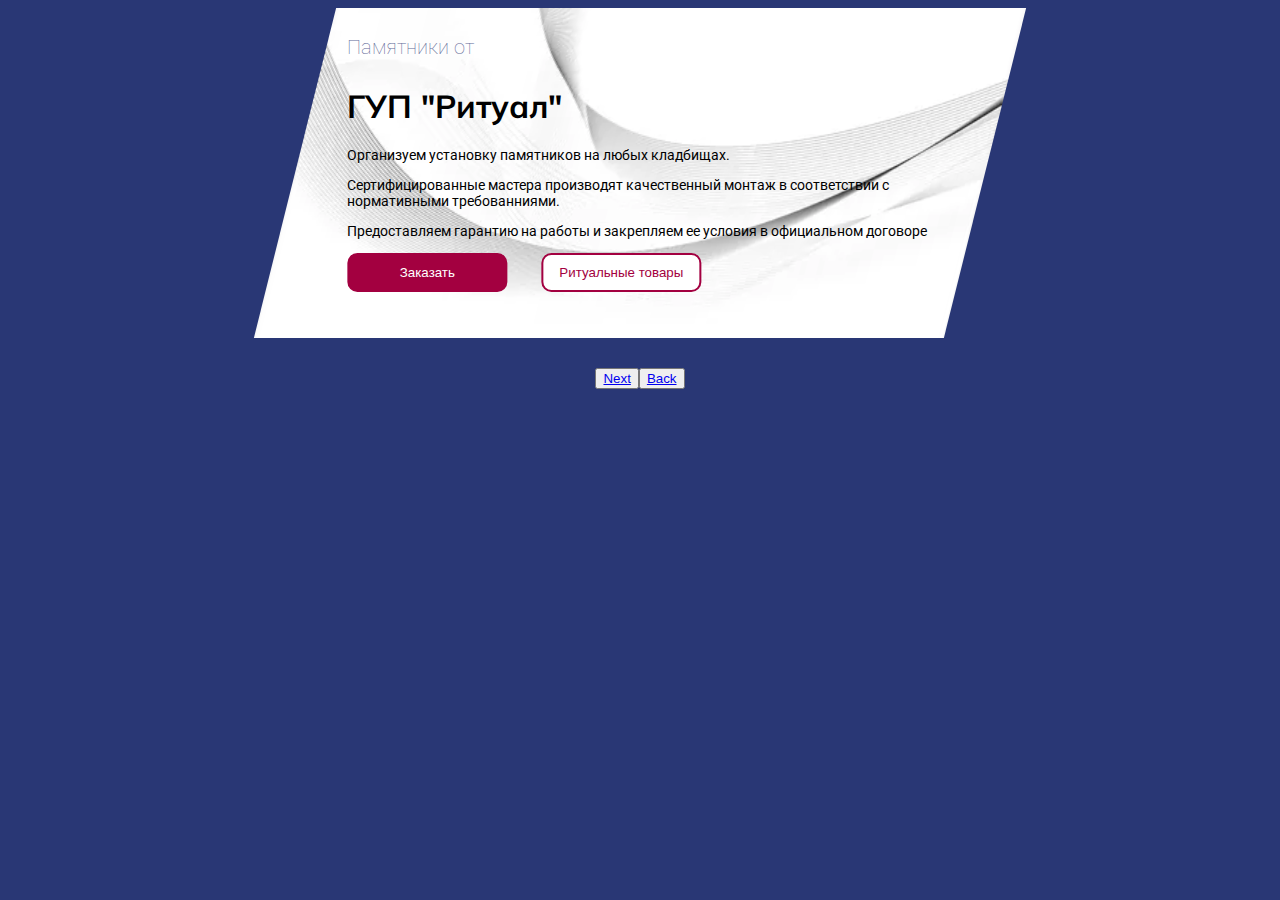
<file: index.html>
<!DOCTYPE html>
<html lang="ru">
<head>
    <meta charset="UTF-8">
    <meta http-equiv="X-UA-Compatible" content="IE=edge">
    <meta name="viewport" content="width=device-width, initial-scale=1.0">
    <link rel="stylesheet" href="styles.css">
    <link rel="preconnect" href="https://fonts.googleapis.com">
    <link rel="preconnect" href="https://fonts.gstatic.com" crossorigin>
    <link href="https://fonts.googleapis.com/css2?family=Anek+Tamil:wght@300&family=BIZ+UDPMincho&family=Cormorant+SC:wght@300&family=Fredoka&family=Kablammo&family=Montserrat:wght@200;400;500&family=Oswald&family=Poppins&family=Roboto+Slab:wght@100;400&family=Roboto:wght@400;500&family=Rubik+Glitch&family=Ubuntu&display=swap" rel="stylesheet">
    <link rel="preconnect" href="https://fonts.googleapis.com">
    <link rel="preconnect" href="https://fonts.gstatic.com" crossorigin>
    <link href="https://fonts.googleapis.com/css2?family=Anek+Tamil:wght@300&family=BIZ+UDPMincho&family=Cormorant+SC:wght@300&family=Fredoka&family=Kablammo&family=Montserrat:wght@200;400;500&family=Mulish:wght@700&family=Oswald&family=Poppins&family=Roboto+Slab:wght@100;400&family=Roboto:wght@400;500&family=Rubik+Glitch&family=Ubuntu&display=swap" rel="stylesheet">
    <title>ГУП "Ритуал"</title>
</head>
<body>
    <div class="container-box">
<div class="container section">
    
<div class="straight">
    <h4>Памятники от</h4>
    <h1>ГУП "Ритуал"</h1>
    <p>Организуем установку памятников на любых кладбищах.</p>
    <p>Сертифицированные мастера производят качественный монтаж в соответствии с нормативными требованниями.</p>
    <p>Предоставляем гарантию на работы и закрепляем ее условия в официальном договоре</p>

    <button class="btn">Заказать</button>
    <button class="btnRitual">Ритуальные товары</button>
    
</div>
</div>
</div>
<div class="btnSlider">
<a href="slide.html"><button>Next</a></button>
<a href="slide.html"><button>Back</a></button>
</div>
</body>
</html>
</file>
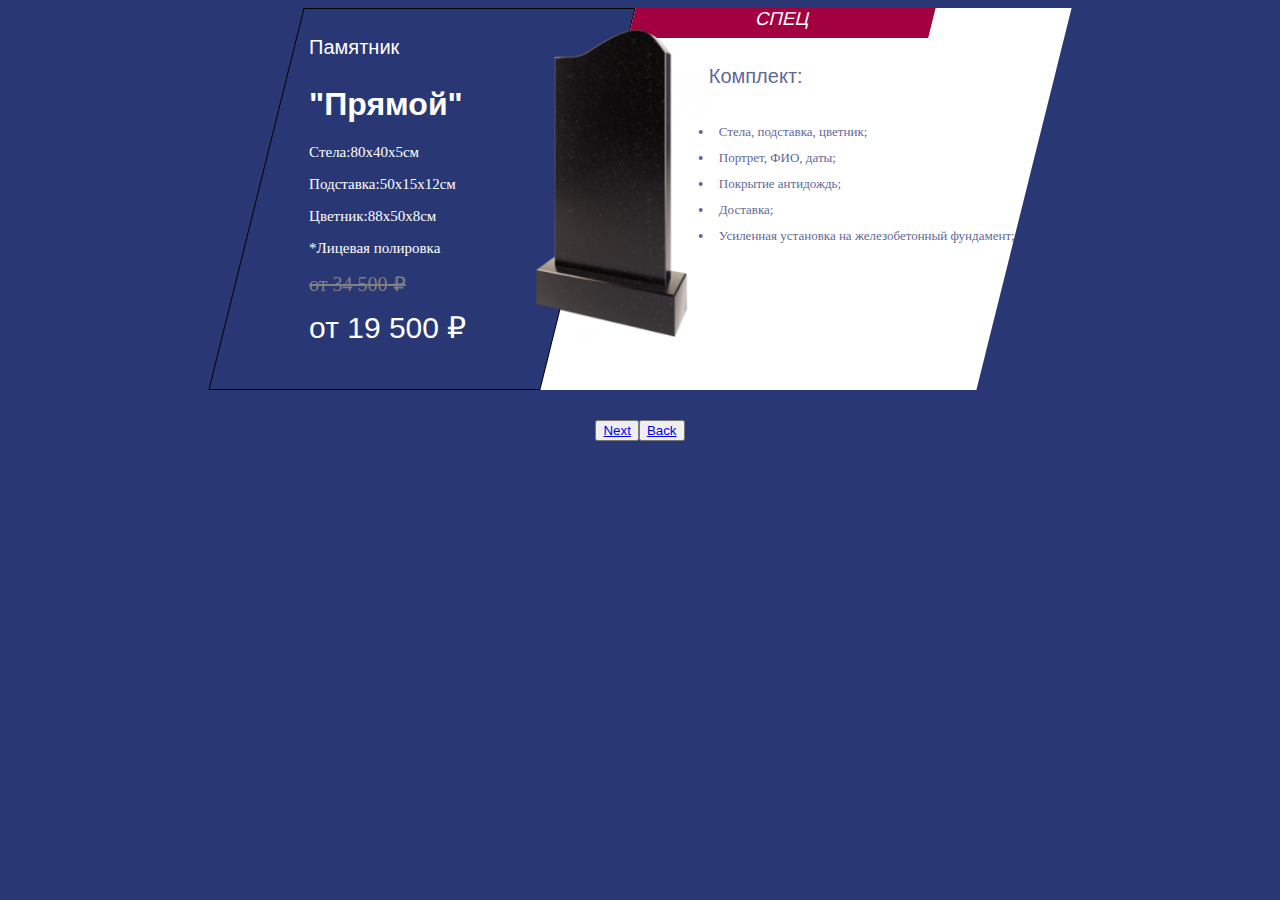
<file: slide.html>
<!DOCTYPE html>
<html lang="ru">
<head>
    <meta charset="UTF-8">
    <meta http-equiv="X-UA-Compatible" content="IE=edge">
    <meta name="viewport" content="width=device-width, initial-scale=1.0">
    <link rel="stylesheet" href="styles.css">
    <title>ГУП "Ритуал"</title>
</head>
<body>
    <div class="container-box">
    <div class="container-section one">
        <div class="straight">
        <h4 class="white">Памятник</h4>
        <h1 class="white">"Прямой"</h1>
        <h3 class="white size">Стела:80x40x5см</h3>
        <h3 class="white size">Подставка:50x15x12см</h3>
        <h3 class="white size">Цветник:88x50x8см</h3>
        <h3 class="white size">*Лицевая полировка</h3>
        <del>от 34 500 ₽</del>
        <p class="white"><ins>от 19 500 ₽</ins></p>
    </div>
    </div>

    <div class="box where">
    <div class="container-sectionTwo left">
        <h3 class="par"></h3>
    </div>

    <div class="what">
    <div class="picture">
        <img src="grave.png" alt="grave" width="200">
    </div>
    <div class="complect">
        <h4>Комплект:</h4>
        <ul>
            <li>Стела, подставка, цветник;</li>
            <li>Портрет, ФИО, даты;</li>
            <li>Покрытие антидождь;</li>
            <li>Доставка;</li>
            <li>Усиленная установка на железобетонный фундамент;</li>
        </ul>
    </div>
</div>
 
</div>
    </div>
    <div class="btnSlider">
        <a href="index.html"><button>Next</a></button>
        <a href="index.html"><button>Back</a></button>
        </div> 
   
    <script src="index.js"></script>  
</body>
</html>
</file>
<file: styles.css>
.container{
    background-image: url("line.webp");
    background-size: cover;
    background-repeat: no-repeat;
    background-position: center right;
    width: 690px;
    height: 330px;
}

.container-section{
    background-color: #293775; 
    width: 330px;
    height: 380px;
    border: 1px solid black;
}

.white{
    color: white;
}

.size{
    font-size: 15px;
    font-weight: lighter;
}

del{
    color: grey;
    font-size: 20px;
}

ins{
    font-size: 30px;
    text-decoration: none;
}


.container-sectionTwo{
    background-color: #A30040;
    border: red;
    width: 300px;
    height: 30px;
    text-align: center;
    color: white;
    text-transform: uppercase;
    font-family: 'Roboto', sans-serif;
    font-weight: lighter;
}   

.left{
    transform: skewX(left -14deg);
}

.section, .one{
    transform: skewX(-14deg);
}

.straight{
    transform: skewX(14deg);
    margin-left: 50px;
}

p{
    font-size: 14px;
    font-family: 'Roboto', sans-serif;
}

.container-box{
    display: flex;
    justify-content: center;
}

body{
    background-color: #293775;
}
.btn{
   margin-left: 0;
   padding: 10px;
   border-radius: 10px;
   background-color: #A30040;
   border: 2px solid #A30040;
   color: white;
   width: 25%;
}

.btnRitual{
    margin-left: 30px;
    border-radius: 10px;
    padding: 10px;
    border: 2px solid #A30040;
    background-color: white;
    color: #A30040;
    width: 25%;
}

h4{
    font-family: 'Roboto', sans-serif;
    font-size: 20px;
    font-weight: lighter;
    color: #5f6997;
    padding: 0;
}

h1{
    font-family: 'Mulish', sans-serif;
}

.two{
    background-color: white;
}

.what{
    display: flex;
}

.picture, .complect{
   transform: skewX(14deg); 
}

.picture{
    margin-left: -80px;
    margin-top: -20px;

}

h3{
    font-weight: lighter;
    margin-top: 0;
}

.box{
    background-color: white;
    transform: skewX(-14deg);
}

li, ul{
    padding: 5px;
    color: #5f6997;
    font-size: 13px;
}

.btnSlider{
    display: flex;
    justify-content: center;
    margin: 30px;
    font-size: 30px;
    
}
</file>
